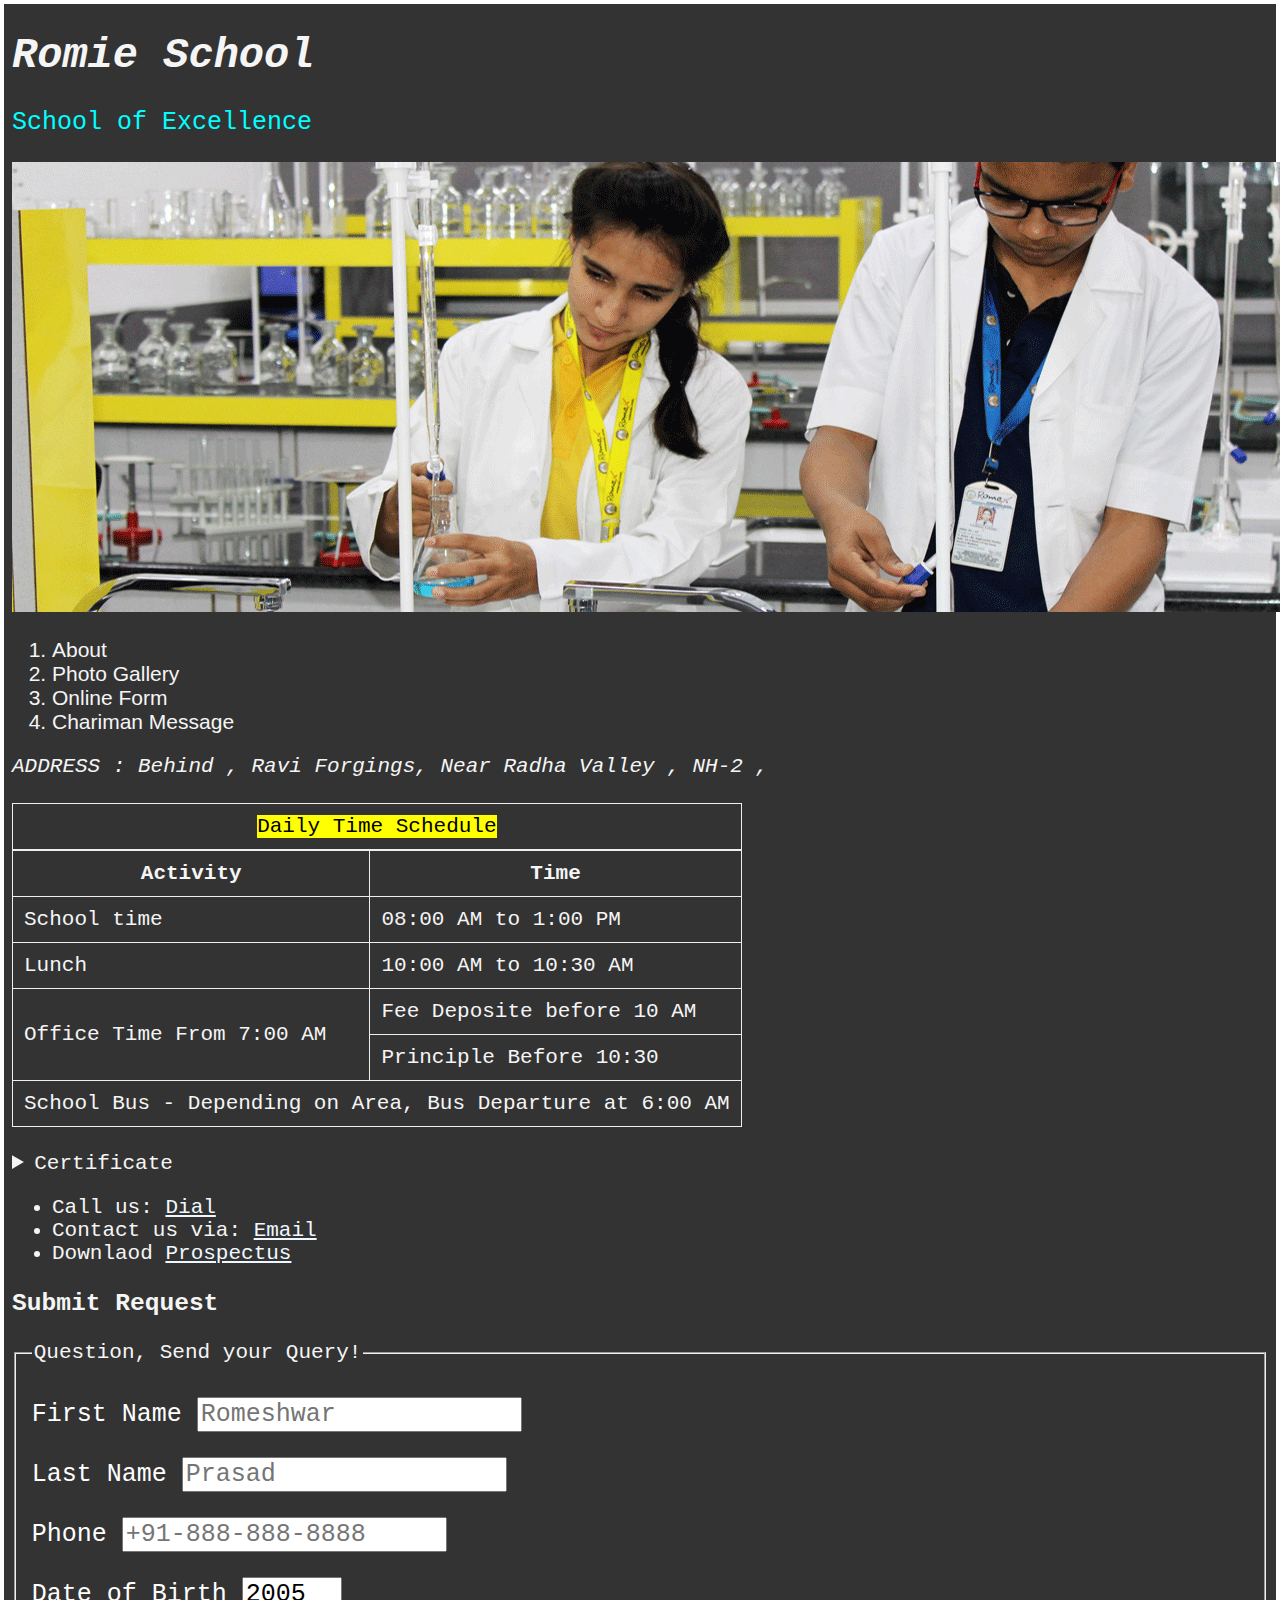
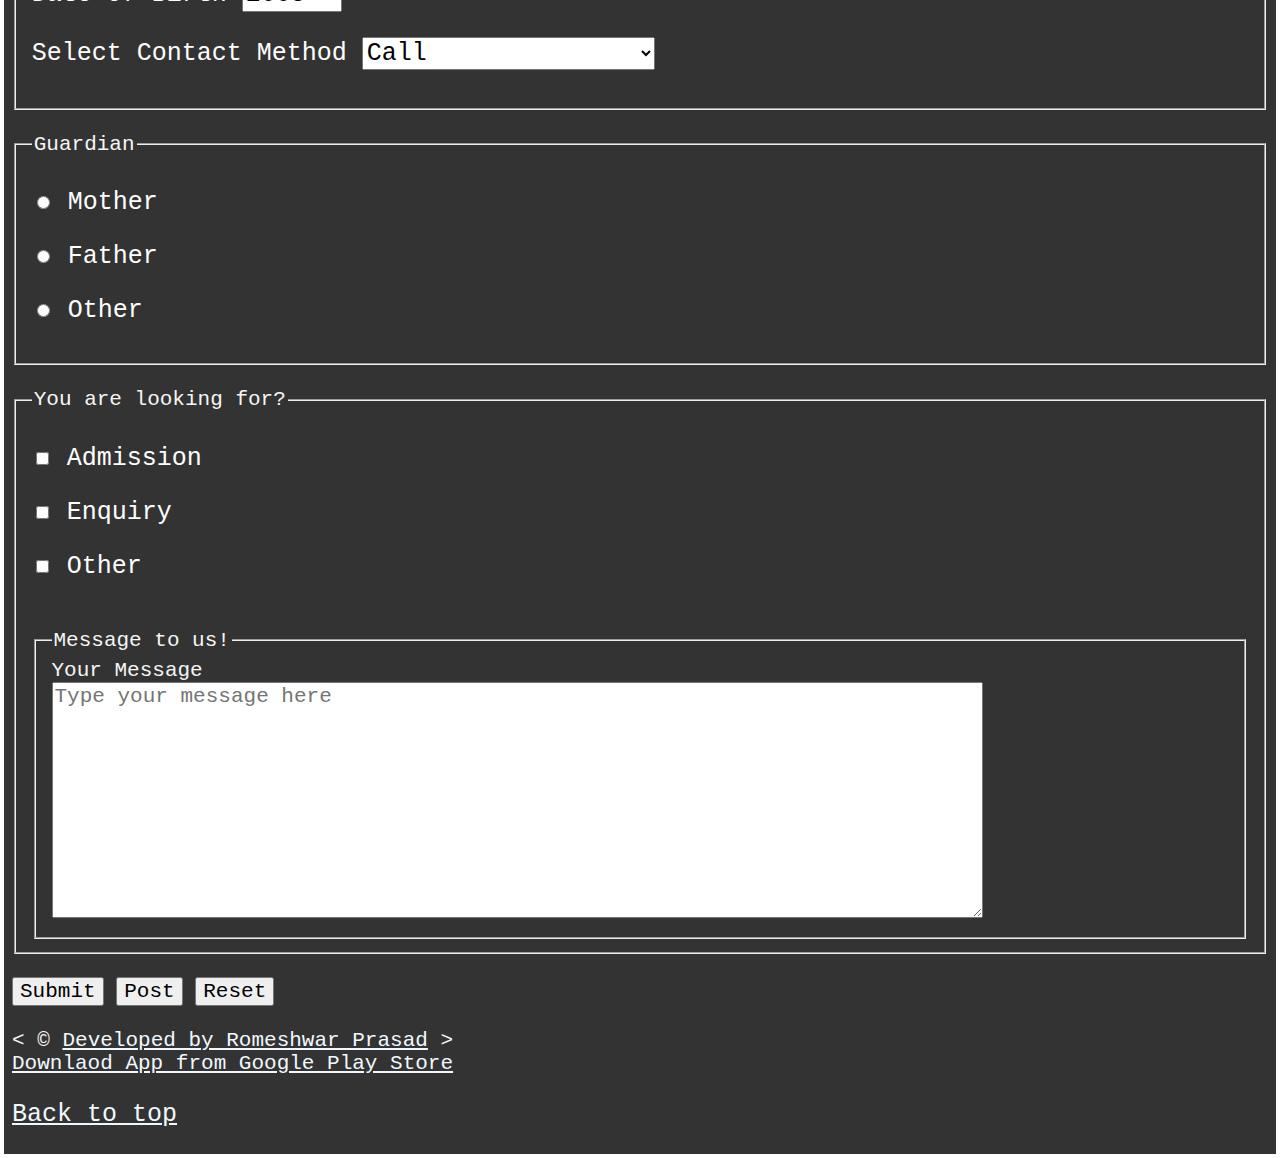
<file: index.html>
<!DOCTYPE html>
<html lang="en">
<html>
    <head>
        <meta charset="UTF-8">
        <meta name="author" content="Romeshwar Prasad">
        <meta name="description" content="This page is currently in developnment">
        <title>Romie School of Excellence</title>
        <link rel="icon" href="img/logo.png" type="image/x-icon">
        <link rel="stylesheet" href="css/main.css" type="text/css">
    </head>
    <body>
        <header>
            <h1 id="secound">Romie School</h1>
            <p class="aqua">School of Excellence</p>
        </header>
        <main>
             <img src="img/homebanner.png" alt="Student conducting experment in Lab"
        title="Student doing cheminstry practicle" width="1366" height="450" loading="lazy">
        <ol>
            <li>About</li>
            <li>Photo Gallery</li>
            <li>Online Form</li>
            <li>Chariman Message</li>
        </ol>
        </main>

        <address>
            ADDRESS : Behind , Ravi Forgings, Near Radha Valley , NH-2 ,
        </address>
        <p>
            <table>
                <tbody>
                    <caption><mark>Daily Time Schedule</mark> </caption>
                <tr>
                    <th scope="row">Activity</th>
                    <th scope="col">Time</th>
                </tr>
                <tr>
                    <td>School time</td>
                    <td>
                        <time datetime="8:00">08:00 AM</time> to <time datetime="13:00">1:00 PM</time>
                    </td>
                </tr>
                <tr>
                    <td>Lunch</td>
                    <td cope="row">
                        <time datetime="10:00">10:00 AM</time> to <time datetime="10:30">10:30 AM</time>
                    </td>
                </tr>
                <tr>
                    <td rowspan="2">Office Time From 7:00 AM</td>
                    <td>Fee Deposite before 10 AM</td>
                </tr>
                <tr>
                    <td>Principle Before 10:30</td>
                </tr>
                <tr>
                    <td colspan="2"> School Bus - Depending on Area, Bus Departure at 6:00 AM </td>
                </tr>
                </tbody>
            </table>
        </p>
        <aside>
            <details>
                <summary>
                    Certificate
                </summary>
                <img src="img/fitcertificate.png" alt="certificate"
        title="FIT Certificate" width="350" height="540" loading="lazy">
        <figcaption>FIT Certificate</figcaption>
        <img src="img/Achievement.png" alt="Achievement"
        title="Romex Achievement" width="350" height="540" loading="lazy">
        <figcaption>FIT Certificate</figcaption>
            </details>
        </aside>
        <ul>
            <li>
                Call us: <a href="tel:+91-7500342200">Dial</a>
            </li>
            <li>
                Contact us via: <a href="mailto:romexinternationalschool@gmail.com">Email</a>
            </li>
            <li>
                Downlaod <a href="https://www.romexinternationalschool.com/prospectus.pdf"
            download>Prospectus</a>
            </li>
        </ul>

        <article id="contact">
            <h3>Submit Request</h3>
            <form action="https://httpbin.org/get" method="get">
         <fieldset>
            <legend>Question, Send your Query!</legend>
            <p>
                <label for="firstName">First Name</Label>
                <input type="text" name="firstName" id="firstName" placeholder="Romeshwar" autocomplete="on" required="true">
            </p>
            <p>
                <label for="lastName">Last Name</Label>
                <input type="text" name="lastName" id="lastName" placeholder="Prasad" autocomplete="on" required="true">
            </p>
            <p>
                <label for="phone">Phone</Label>
                <input type="tel" name="phone" id="phone" placeholder="+91-888-888-8888" pattern="[0-9]{3}-[0-9]{3}-[0-9]{4}" required>
            </p>
            <p>
                <label for="dob">Date of Birth</Label>
                <input type="number" name="dob" id="dob" min="1999" max="2018" step="1" value="2005">
            </p>
            <p>
                <label for="method">Select Contact Method</label>
                <select name="call" id="call">
                    <optgroup label="Online">
                        <option value="call">Call</option>
                        <option value="mail">Mail</option>
                        <option value="message">Message</option>
                    </optgroup>
                     <optgroup label="Offline">
                            <option value="post">Get Letter</option>
                            <option value="appoinment">Get appoinment</option>
                        </otpgroup>
            </select>
            </p>
        </fieldset>
 <br>
        <fieldset>
            <legend>Guardian</legend>
            <p>
                <input type="radio" name="food" id="mother" value="mother">
                <label for="tacos">Mother</label>
            </p>
            <p>
                <input type="radio" name="food" id="father" value="father">
                <label for="pizza">Father</label>
            </p>
            <p>
                <input type="radio" name="food" id="other" value="other">
                <label for="other">Other</label>
            </p>
        </fieldset>
 <br>
        <fieldset>
            <legend> You are looking for?</legend>
            <p>
                <input type="checkbox" name="kidadmission" id="admission" value="admission">
                <label for="child">Admission</label>
            </p>
            <p>
                <input type="checkbox" name="kidinquiry" id="enquiry" value="enquiry">
                <label for="enquiry">Enquiry</label>
            </p>
            <p>
                <input type="checkbox" name="other" id="other" value="other">
                <label for="other">Other</label>
            </p>
 <br>
        <fieldset>
            <legend>Message to us!</legend>
            <label for="message">Your Message</label>
            <br>
            <textarea name="messa" id="message" cols="70" rows="10" placeholder="Type your message here"></textarea>
        </fieldset>
         </fieldset>
         <br>
                <button type="submit">Submit</button>
                <button type="submit" formaction="https://httpbin.org/post" formmethod="post">Post</button>
                <button type="reset">Reset</button>
            </form>
        </article>
        <!--Early-Development Phase-->
     <footer>
<br>
        &lt; &copy; <a href="about.html">Developed by Romeshwar Prasad</a> &gt; 
        <a href="https://play.google.com/store/apps/details?id=com.xcvate.android" target="blank"> 
           <br>
            Downlaod App from Google Play Store
        </a>
        <p> <a href="#">Back to top</a></p>
     </footer>
    </body>

</html>
</file>
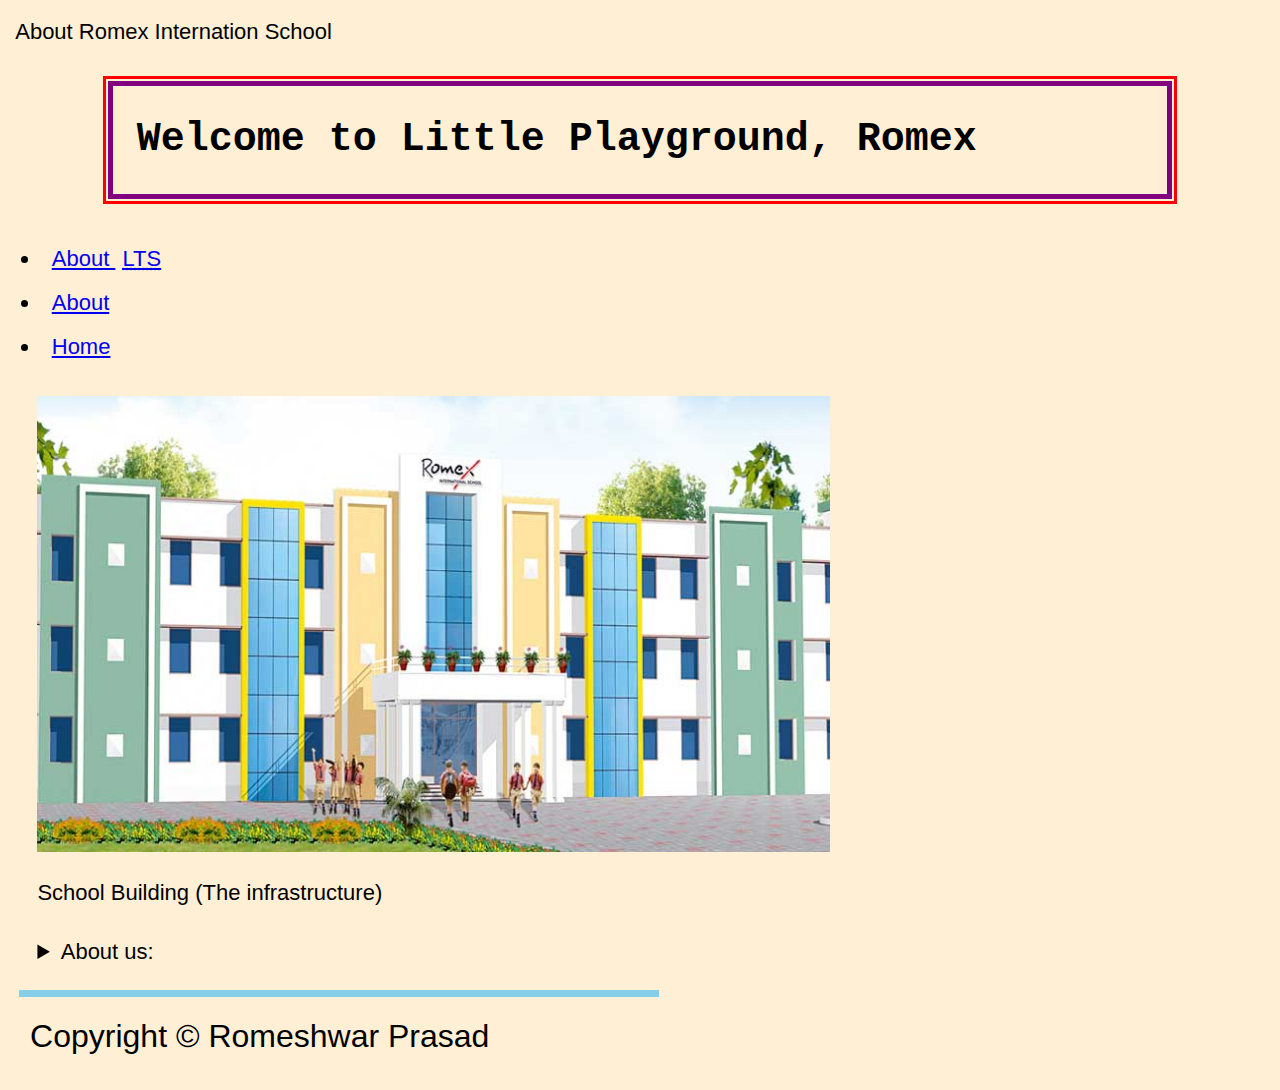
<file: about.html>
<!DOCTYPE html>
<html lang="en">
    <head>
        <meta charset="UTF-8">
        <meta name="romeshwar" content="romeshwar">
        <meta name="description" content="About Page">
        About Romex Internation School
        <title>The Little Payground</title>
        <link rel="shortcut icon" href="favicon.ico" type="image/x-icon">
        <link rel="stylesheet" href="css/style.css">
    </head>
    <body>
        <header>
            <h1 class="container">Welcome to Little Playground, Romex</h1>
            <nav>
                <ul>
                    <li>
                        <a href="#about">About <abbr title="The Little Playground">LTS</abbr></a>
                    </li>
                    <li>
                        <a href="#menu">About</a>
                    </li>
                    <li>
                        <a href="index.html">Home</a>
                    </li>
                </ul>
            </nav>
            <figure>
                <img src="img/building.jpg" alt="infrastructure" title="school building" width="800" height="464">
                <figcaption>School Building (The infrastructure)</figcaption>
            </figure>
            <details>
                <summary>About us:</summary>
                <p>
                    "The School and its Students Pride themselves in the all round Education Provided at Romex International School"
                </p>
            </details>
        </header>
            </tbody>
        </article>
        <main>
            <!--Development in Progress-->
        </main>
        <footer>
            <p>Copyright &copy; Romeshwar Prasad</p>
        </footer>
    </body>
</html>
</file>
<file: css/main.css>
button, input, textarea, select {
    font: inherit;
}

html {
    font-size: 22px;
    border: 4px solid white;
   font-family: 'Courier New', Courier, monospace;
}

main {
    font-family: 'Franklin Gothic Medium', 'Arial Narrow', Arial, sans-serif;
}

body {background: #333; color: whitesmoke}
a {color: aliceblue;}
a:visited { color: lightgray}
a:hover { color: #eee}

table, tr, th, td, caption {
    border: 1px solid #eee;
    font-family: 'Courier New', Courier, monospace;
    border-collapse: collapse;
    padding: 0.5rem;
}

h2 {
    color: aliceblue;
}

p {
    font-size: 25px;
    color: white;
}

.highlight {
    text-transform: uppercase;
    background-color: gold;
}

body {
    font-size: 21px;
}

.aqua {
    color: aqua;
}

#secound {
    font-style: italic;
}
</file>
<file: css/style.css>
* {
    margin: 0.3%;
    padding: 0.3%;
    box-sizing: border-box;
}

body {
    font-size: 22px;
    font-family: 'Gill Sans', 'Gill Sans MT', Calibri, 'Trebuchet MS', sans-serif;
    line-height: 1.5;
    background: papayawhip;
    color: rgb(0,0,0);
}

.container {
    border: 10px double red;
    font-size: 2.5rem;
    font-family: 'Courier New', Courier, monospace;
    margin: 0.5em 2em 0.5em 2em;
    padding: 1.5rem;
    outline: 5px solid purple;
    outline-offset: -10px;
}

main {
    width: 50vw;
    background: skyblue;
    font-size: 2rem;
}

p {
    font-size: 2rem;
    width: 70ch;
}
</file>
